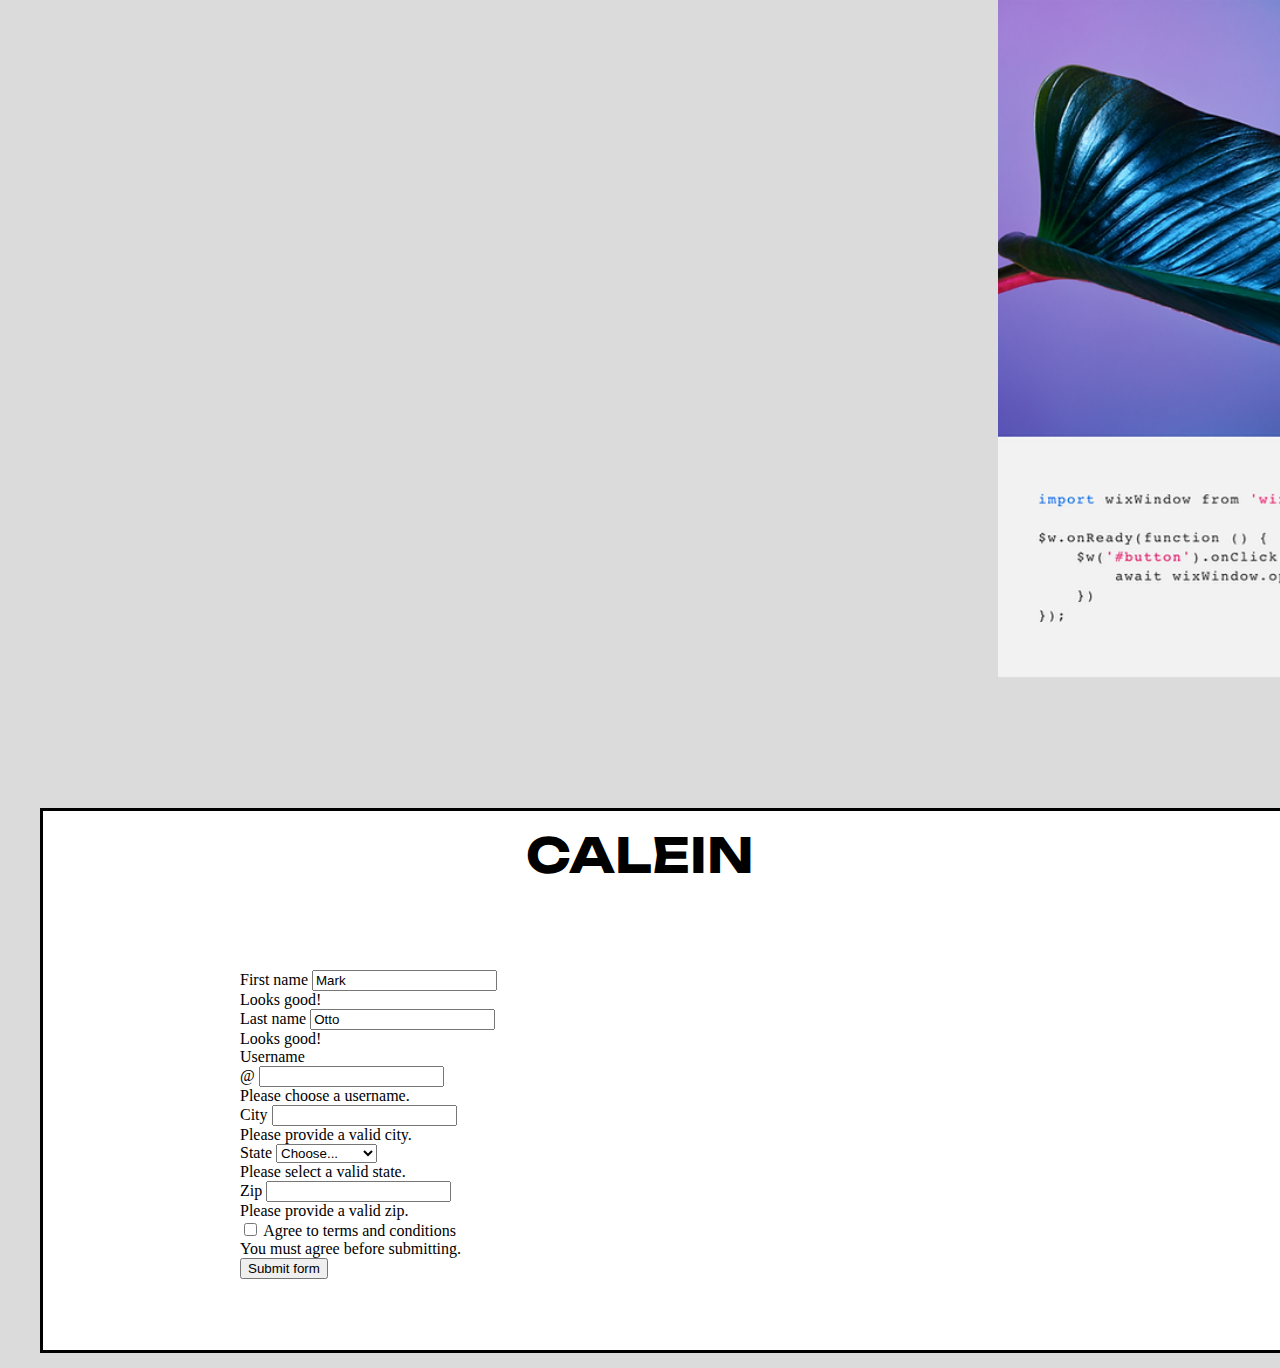
<file: form.html>
<!DOCTYPE html>
<html lang="en">
<head>
    <meta charset="UTF-8">
    <meta http-equiv="X-UA-Compatible" content="IE=edge">
    <meta name="viewport" content="width=device-width, initial-scale=1.0">
    <title>Document</title>

    <!-- google font -->
    <link rel="preconnect" href="https://fonts.googleapis.com">
<link rel="preconnect" href="https://fonts.gstatic.com" crossorigin>
<link href="https://fonts.googleapis.com/css2?family=Unbounded:wght@900&display=swap" rel="stylesheet">

     <!-- bootstrap -->
     <link href="https://cdn.jsdelivr.net/npm/bootstrap@5.2.3/dist/css/bootstrap.min.css" rel="stylesheet"
     integrity="sha384-rbsA2VBKQhggwzxH7pPCaAqO46MgnOM80zW1RWuH61DGLwZJEdK2Kadq2F9CUG65" crossorigin="anonymous">


     <style>
        body{
            margin: 0;
            background-color: rgb(219, 219, 219);
        }
     </style>
</head>
<body>
    <marquee behavior="slide" direction="left" scrollamount="30">
    <img src="asset/images/pic5.png" alt="" style="height: 677px;">
  </marquee>

    
      <div class="container">
        <h1 style="font-family:'Unbounded', cursive; font-size: xxx-large; margin-top: 140px;"> <center> CALEIN </center></h1>
        <form class="row g-3 needs-validation bg-warning text-dark" style="      width: 95%;
        padding: 159px 167px 71px 197px;
        background-color: rgb(255 255 255);
        margin: -109px 0px 15px 40px;
        border: solid;"

     novalidate>
            <div class="col-md-4">
              <label for="validationCustom01" class="form-label">First name</label>
              <input type="text" class="form-control" id="validationCustom01" value="Mark" required>
              <div class="valid-feedback">
                Looks good!
              </div>
            </div>
            <div class="col-md-4">
              <label for="validationCustom02" class="form-label">Last name</label>
              <input type="text" class="form-control" id="validationCustom02" value="Otto" required>
              <div class="valid-feedback">
                Looks good!
              </div>
            </div>
            <div class="col-md-4">
              <label for="validationCustomUsername" class="form-label">Username</label>
              <div class="input-group has-validation">
                <span class="input-group-text" id="inputGroupPrepend">@</span>
                <input type="text" class="form-control" id="validationCustomUsername" aria-describedby="inputGroupPrepend" required>
                <div class="invalid-feedback">
                  Please choose a username.
                </div>
              </div>
            </div>
            <div class="col-md-6">
              <label for="validationCustom03" class="form-label">City</label>
              <input type="text" class="form-control" id="validationCustom03" required>
              <div class="invalid-feedback">
                Please provide a valid city.
              </div>
            </div>
            <div class="col-md-3">
              <label for="validationCustom04" class="form-label">State</label>
              <select class="form-select" id="validationCustom04" required>
                <option selected disabled value="">Choose...</option>
                <option>delhi</option>
                <option>haryana</option>
                <option>uttar pardesh</option>
                <option>punjab</option>
                <option>mumbai</option>
              </select>
              <div class="invalid-feedback">
                Please select a valid state.
              </div>
            </div>
            <div class="col-md-3">
              <label for="validationCustom05" class="form-label">Zip</label>
              <input type="text" class="form-control" id="validationCustom05" required>
              <div class="invalid-feedback">
                Please provide a valid zip.
              </div>
            </div>
            <div class="col-12">
              <div class="form-check">
                <input class="form-check-input" type="checkbox" value="" id="invalidCheck" required>
                <label class="form-check-label" for="invalidCheck">
                  Agree to terms and conditions
                </label>
                <div class="invalid-feedback">
                  You must agree before submitting.
                </div>
              </div>
            </div>
            <div class="col-12">
              <button class="btn btn-dark" type="submit">Submit form</button>
            </div>
          </form>
      </div>
  



    <script src="https://cdn.jsdelivr.net/npm/bootstrap@5.2.3/dist/js/bootstrap.bundle.min.js"
    integrity="sha384-kenU1KFdBIe4zVF0s0G1M5b4hcpxyD9F7jL+jjXkk+Q2h455rYXK/7HAuoJl+0I4"
    crossorigin="anonymous"></script>
</body>
</html>
</file>
